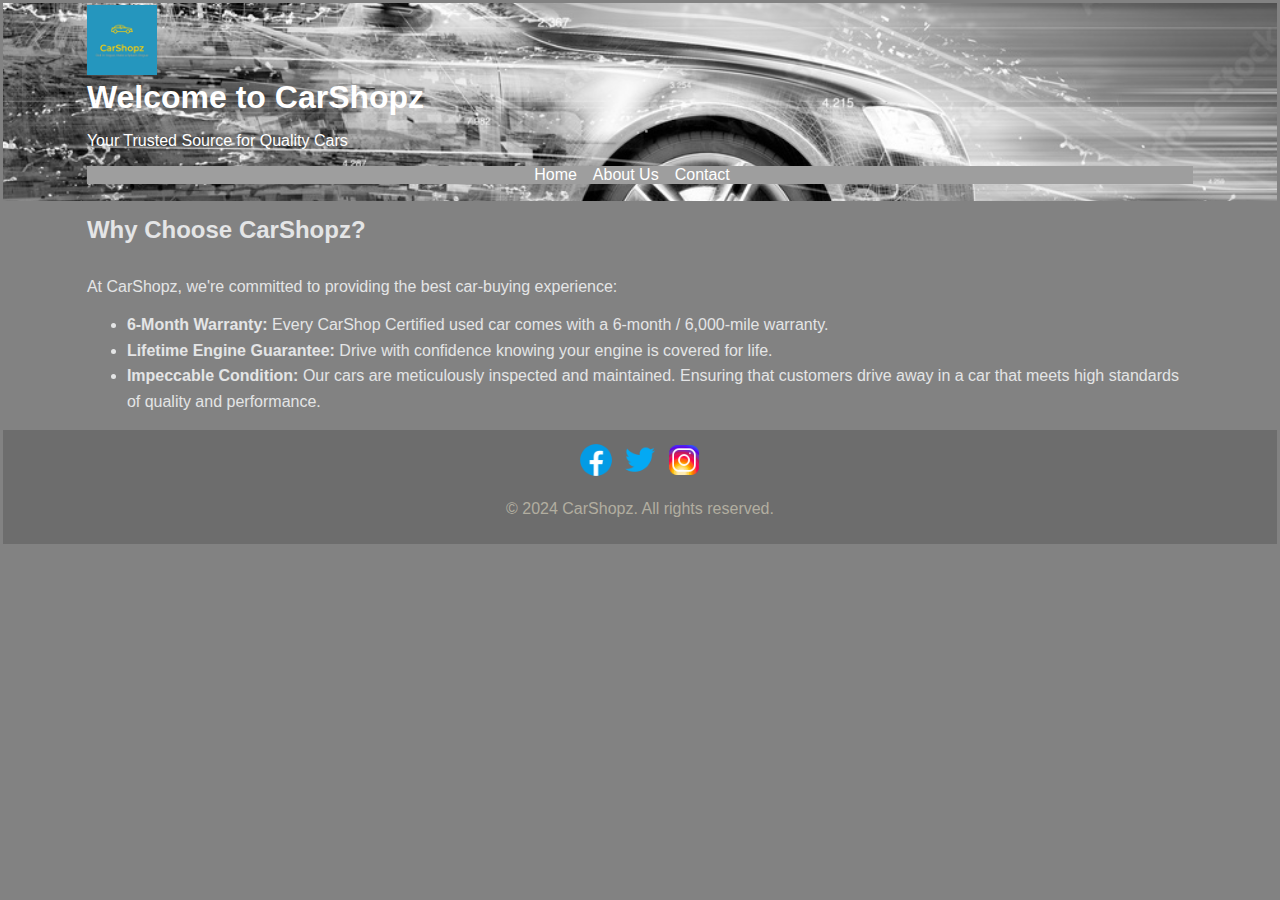
<file: index.html>
<!DOCTYPE html>
<html lang="en">
	<head>
		<meta charset="UTF-8" />
		<meta name="viewport" content="width=device-width, initial-scale=1.0" />
		<title>CarShopz - Your Car Destination</title>
		<link rel="stylesheet" href="styles.css" />
		<!-- Include the new CSS file -->
	</head>
	<body>
		<header class="header">
			<div class="container">
				<img
					class="logo"
					src="./images/logo.jpeg"
					alt="CarShopz Logo"
					width="200"
					height="50"
				/>
								
				<h1>Welcome to CarShopz</h1>
				<p>Your Trusted Source for Quality Cars</p>
				<nav>
					<ul>
						<li><a href="index.html">Home</a></li>
						<li><a href="about.html">About Us</a></li>
						<li><a href="contact.html">Contact</a></li>
					</ul>
				</nav>
			</div>
		</header>

		<main class="container">
			<section>
				<h2 id="home-h2">Why Choose CarShopz?</h2>
				<p>
					At CarShopz, we're committed to providing the best car-buying
					experience:
				</p>
				<ul>
					<li class="home">
						<strong>6-Month Warranty:</strong> Every CarShop Certified used car
						comes with a 6-month / 6,000-mile warranty.
					</li>
					<li class="home">
						<strong>Lifetime Engine Guarantee:</strong> Drive with confidence
						knowing your engine is covered for life.
					</li>
					<li class="home">
						<strong>Impeccable Condition:</strong> Our cars are meticulously
						inspected and maintained. Ensuring that customers drive away in a
						car that meets high standards of quality and performance.
					</li>
				</ul>
			</section>
		</main>

		<footer>
			<div class="container">
				<!-- Add social media icons or additional logos here -->
				<img
					src="./images/facebook.png"
					alt="Facebook Icon"
					width="48"
					height="48"
				/>
				<img
					src="./images/twitter.png"
					alt="Twitter Icon"
					width="48"
					height="48"
				/>
				<img
					src="images/instagram.png"
					alt="Instagram Icon"
					width="48"
					height="48"
				/>
				<p>© 2024 CarShopz. All rights reserved.</p>
			</div>
		</footer>
	</body>
</html>
</file>
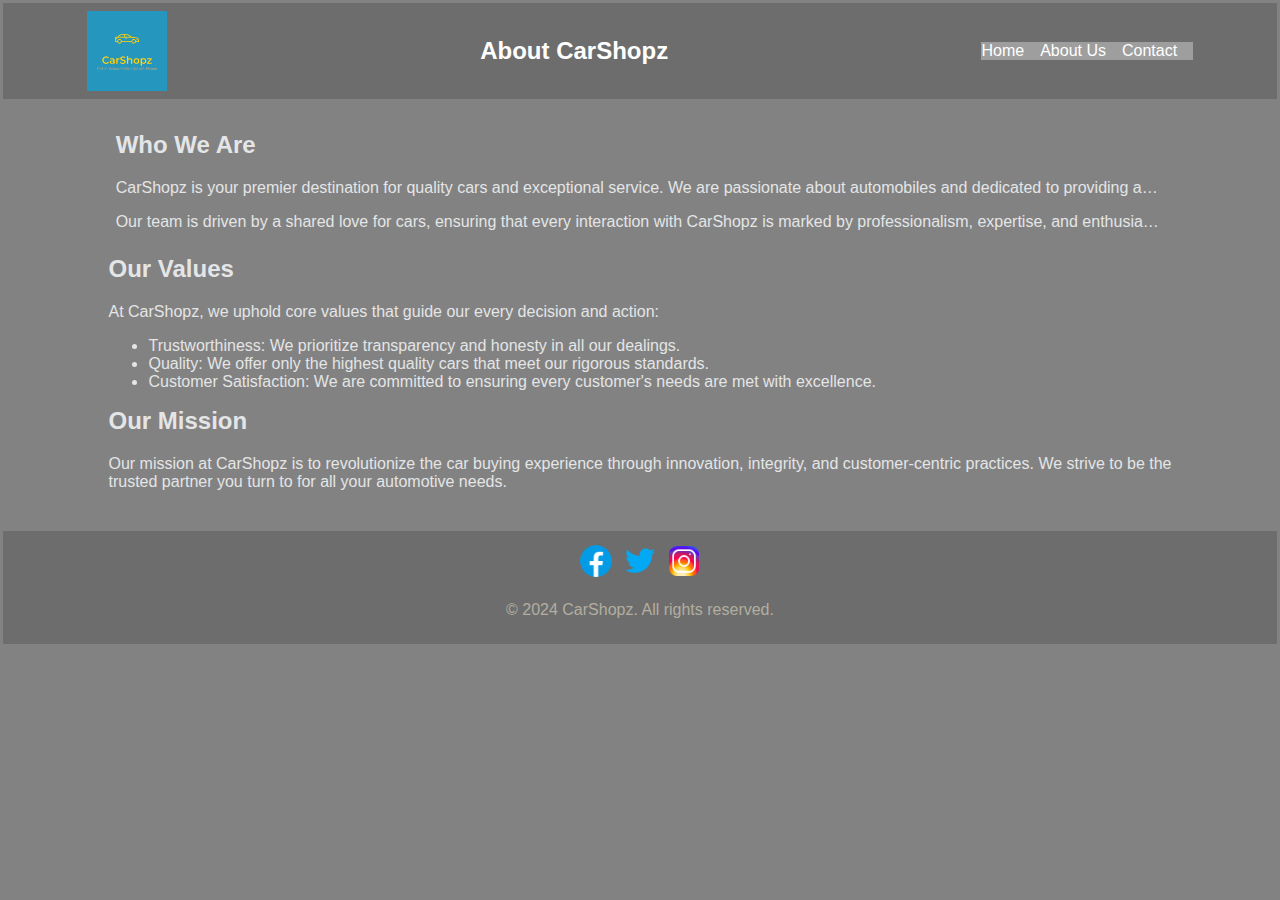
<file: about.html>
<!DOCTYPE html>
<html lang="en">
	<head>
		<meta charset="UTF-8" />
		<meta name="viewport" content="width=device-width, initial-scale=1.0" />
		<meta
			name="description"
			content="Learn about CarShopz, your trusted partner in finding quality cars with exceptional service."
		/>
		<title>About CarShopz</title>
		<link rel="stylesheet" href="styles.css" />
	</head>
	<body>
		<header class="small-header">
			<div class="container">
				<!-- Add logo here -->
				<img
					class="logo"
					src="./images/logo.jpeg"
					alt="CarShopz Logo"
					width="200"
					height="50"
				/>
				<h1>About CarShopz</h1>
				<!-- Change the header text accordingly -->
				<nav>
					<ul>
						<li><a href="index.html">Home</a></li>
						<li><a href="about.html">About Us</a></li>
						<li><a href="contact.html">Contact</a></li>
					</ul>
				</nav>
			</div>
		</header>

		<main>
			<section class="about-section">
				<div class="container">
					<h2>Who We Are</h2>
					<p>
						CarShopz is your premier destination for quality cars and
						exceptional service. We are passionate about automobiles and
						dedicated to providing an unmatched car-buying experience.
					</p>
					<p>
						Our team is driven by a shared love for cars, ensuring that every
						interaction with CarShopz is marked by professionalism, expertise,
						and enthusiasm.
					</p>
				</div>
			</section>

			<section class="values-section">
				<div class="container">
					<h2>Our Values</h2>
					<p>
						At CarShopz, we uphold core values that guide our every decision and
						action:
					</p>
					<ul>
						<li>
							Trustworthiness: We prioritize transparency and honesty in all our
							dealings.
						</li>
						<li>
							Quality: We offer only the highest quality cars that meet our
							rigorous standards.
						</li>
						<li>
							Customer Satisfaction: We are committed to ensuring every
							customer's needs are met with excellence.
						</li>
					</ul>
				</div>
			</section>

			<section class="mission-section">
				<div class="container">
					<h2>Our Mission</h2>
					<p>
						Our mission at CarShopz is to revolutionize the car buying
						experience through innovation, integrity, and customer-centric
						practices. We strive to be the trusted partner you turn to for all
						your automotive needs.
					</p>
				</div>
			</section>
		</main>

		<footer>
			<div class="container">
				<!-- Add social media icons or additional logos here -->
				<img
					src="./images/facebook.png"
					alt="Facebook Icon"
					width="48"
					height="48"
				/>
				<img
					src="./images/twitter.png"
					alt="Twitter Icon"
					width="48"
					height="48"
				/>
				<img
					src="images/instagram.png"
					alt="Instagram Icon"
					width="48"
					height="48"
				/>
				<p>© 2024 CarShopz. All rights reserved.</p>
			</div>
		</footer>
	</body>
</html>
</file>
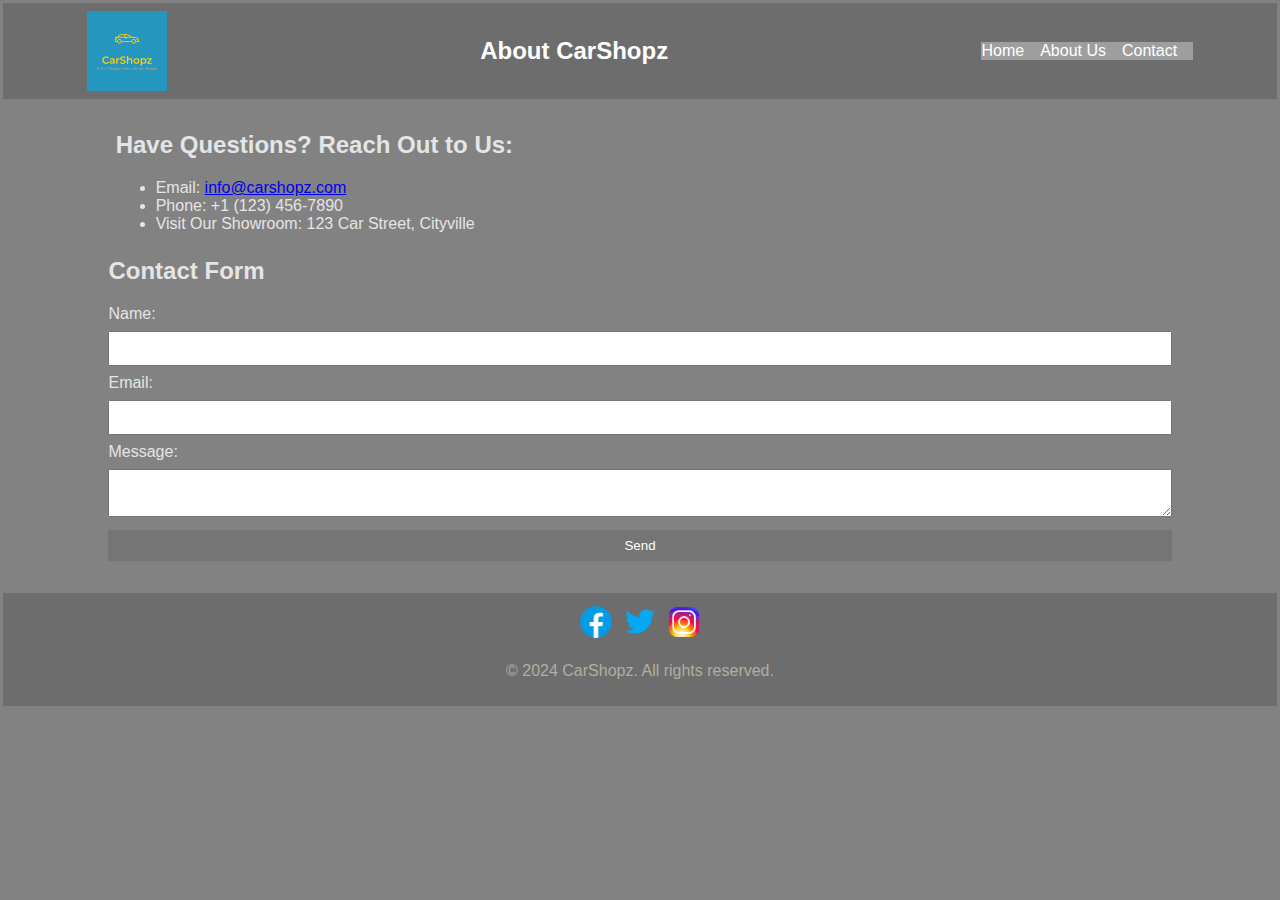
<file: contact.html>
<!DOCTYPE html>
<html lang="en">
	<head>
		<meta charset="UTF-8" />
		<meta name="viewport" content="width=device-width, initial-scale=1.0" />
		<meta
			name="description"
			content="Contact CarShopz for inquiries and support"
		/>
		<title>Contact CarShopz</title>
		<link rel="stylesheet" href="styles.css" />
	</head>
	<body>
		<header class="small-header">
			<div class="container">
				<!-- Add logo here -->
				
				<img
					class="logo"
					src="./images/logo.jpeg"
					alt="CarShopz Logo"
					width="200"
					height="50"
				/>
				<h1>About CarShopz</h1>
				<!-- Change the header text accordingly -->
				<nav>
					<ul>
						<li><a href="index.html">Home</a></li>
						<li><a href="about.html">About Us</a></li>
						<li><a href="contact.html">Contact</a></li>
					</ul>
				</nav>
			</div>
		</header>

		<main>
			<section class="contact-details">
				<div class="container">
					<h2>Have Questions? Reach Out to Us:</h2>
					<ul>
						<li>
							Email: <a href="mailto:info@carshopz.com">info@carshopz.com</a>
						</li>
						<li>Phone: +1 (123) 456-7890</li>
						<li>Visit Our Showroom: 123 Car Street, Cityville</li>
					</ul>
				</div>
			</section>
			<section class="contact-form">
				<div class="container">
					<h2>Contact Form</h2>
					<!-- Add form image if needed -->
					<!-- <img src="contact-form-image.jpg" alt="Contact Form Image"> -->
					<form action="/submit_form" method="post">
						<div class="form-group">
							<label for="name">Name:</label>
							<input type="text" id="name" name="name" required />
						</div>

						<div class="form-group">
							<label for="email">Email:</label>
							<input type="email" id="email" name="email" required />
						</div>

						<div class="form-group">
							<label for="message">Message:</label>
							<textarea id="message" name="message" required></textarea>
						</div>

						<button type="submit">Send</button>
					</form>
				</div>
			</section>
		</main>

		<footer>
			<div class="container">
				<!-- Add social media icons or additional logos here -->
				<img
					src="./images/facebook.png"
					alt="Facebook Icon"
					width="48"
					height="48"
				/>
				<img
					src="./images/twitter.png"
					alt="Twitter Icon"
					width="48"
					height="48"
				/>
				<img
					src="images/instagram.png"
					alt="Instagram Icon"
					width="48"
					height="48"
				/>
				<p>© 2024 CarShopz. All rights reserved.</p>
			</div>
		</footer>
	</body>
</html>
</file>
<file: styles.css>
/* styles.css */

/* Global styles */
* {
	box-sizing: border-box;
}

body {
	font-family: Arial, sans-serif;
	margin: 0;
	padding: 0.2rem; /* Note: You might want to increase the padding value for better spacing */
	overflow-x: hidden; /* Hide horizontal overflow */
	background-color: #828282; /* Main background color */
	color: #e4e5e6; /* Light grey text color for contrast */
}

.container {
	width: 90%;
	max-width: 1200px;
	margin: 0 auto;
	padding: 0 20px;
}

header {
	background-color: #6d6d6d; /* Darker shade of #828282 */
	color: #fff;
	padding: 0.1rem 0; /* Adjust padding as needed */
}

nav ul {
	list-style: none;
	padding: 0;
	display: flex;
	justify-content: center;
	background-color: #9e9e9e; /* Lighter shade of #828282 */
}

nav ul li {
	margin-right: 1rem;
}

nav ul li a {
	text-decoration: none;
	color: #fff;
}

main {
	padding: 0.5rem; /* Adjust padding as needed */
}

footer {
	background-color: #6d6d6d; /* Same as header */
	color: #b2aea0;
	padding: 0.6rem 0; /* Adjust padding as needed */
	text-align: center;
}

/* Form styles */
form label,
form input,
form textarea,
form button {
	display: block;
	width: 100%;
	margin-bottom: 0.5rem;
}

form input,
form textarea {
	padding: 0.5rem;
	margin-top: 0.5rem;
}

form button {
	padding: 0.5rem;
	margin-top: 1rem;
	background-color: #757575; /* Button color */
	color: white;
	border: none;
	cursor: pointer;
}

form button:hover {
	background-color: #616161; /* Button hover color */
}

.header {
	background-image: url("./images/header-background.jpg");
	background-size: cover; /* or contain, depending on your needs */
	background-repeat: no-repeat;
	background-position: center; /* or adjust as needed */
	max-width: 100%;
	height: auto; /* Adjust height as needed */
}

.header-content {
	display: flex; /* This will enable flexbox */
	align-items: center; /* This will vertically center the items in the container */
	justify-content: space-between; /* This will add space between the logo and the header text */
}

.logo {
	max-width: 50px; /* Adjust the size of the logo as needed */
	height: auto; /* This will maintain the aspect ratio of the logo */
}

h1 {
	margin: 0; /* This removes the default margin from the h1 element */
}

/* Global styles */
* {
	box-sizing: border-box;
}

body {
	font-family: Arial, sans-serif;
	margin: 0;
	padding: 0.2rem; /* Note: You might want to increase the padding value for better spacing */
	overflow-x: hidden; /* Hide horizontal overflow */
	background-color: #828282; /* Main background color */
	color: #e4e5e6; /* Light grey text color for contrast */
}

.container {
	width: 90%;
	max-width: 1200px;
	margin: 0 auto;
	padding: 0 20px;
}

header {
	background-color: #6d6d6d; /* Darker shade of #828282 */
	color: #fff;
	padding: 0.1rem 0; /* Adjust padding as needed */
}

nav ul {
	list-style: none;
	padding: 0;
	display: flex;
	justify-content: center;
	background-color: #9e9e9e; /* Lighter shade of #828282 */
}

nav ul li {
	margin-right: 1rem;
}

nav ul li a {
	text-decoration: none;
	color: #fff;
}

main {
	padding: 1.5rem; /* Adjust padding as needed */
}

footer {
	background-color: #6d6d6d; /* Same as header */
	color: #b2aea0;
	padding: 0.6rem 0; /* Adjust padding as needed */
	text-align: center;
}

/* Form styles */
form label,
form input,
form textarea,
form button {
	display: block;
	width: 100%;
	margin-bottom: 0.5rem;
}

form input,
form textarea {
	padding: 0.5rem;
	margin-top: 0.3rem; /* Reduce top margin */
}

form button {
	padding: 0.5rem;
	margin-top: 0.8rem; /* Reduce top margin */
	background-color: #757575; /* Button color */
	color: white;
	border: none;
	cursor: pointer;
}

form button:hover {
	background-color: #616161; /* Button hover color */
}

.header {
	background-image: url("./images/header-background.jpg");
	background-size: cover; /* or contain, depending on your needs */
	background-repeat: no-repeat;
	background-position: center; /* or adjust as needed */
	max-width: 100%;
	height: auto; /* Adjust height as needed */
}

.header-content {
	display: flex; /* This will enable flexbox */
	align-items: center; /* This will vertically center the items in the container */
	justify-content: space-between; /* This will add space between the logo and the header text */
}

.logo {
	max-width: 70px; /* Adjust the size of the logo as needed */
	height: auto; /* This will maintain the aspect ratio of the logo */
}

h1 {
	margin: 0; /* This removes the default margin from the h1 element */
}

.home {
	line-height: 1.6; /* This is a common line-height value for readability */
}

footer img {
	max-width: 40px; /* Adjust the size of the logo as needed */
	height: auto; /* This will maintain the aspect ratio of the logo */
}

.container h2 {
	padding: 0;
	margin-top: 0;
}

#home-h2 {
	padding: 0.9rem 0;
}

footer img {
	max-width: 40px; /* Adjust the size of the logo as needed */
	height: auto; /* This will maintain the aspect ratio of the logo */
}

/* Add this CSS code to reduce font size */
.about-section h2,
.contact-details h2 {
	font-size: 1.5rem; /* Adjust the font size as needed */
}

.about-section,
.contact-details {
	padding: 0.5rem; /* Adjust as needed */
}

.about-section p,
.contact-details ul {
	max-width: 100%; /* Ensure text does not exceed container width */
	overflow: hidden;
	white-space: nowrap;
	text-overflow: ellipsis;
	font-size: 1rem; /* Adjust the font size as needed */
}

/* styles.css */

/* Small header styles */
.small-header {
	padding: 0.5rem 0; /* Adjust padding as needed */
	background-color: #6d6d6d; /* Darker shade of #828282 */
	color: #fff;
}

.small-header .container {
	display: flex;
	align-items: center;
	justify-content: space-between;
}

.small-header .logo {
	max-width: 80px;
	height: auto;
}

.small-header h1 {
	font-size: 1.5rem; /* Adjust header font size */
	margin: 0; /* Remove default margin */
}

/* Add media query for responsive design */
@media (max-width: 768px) {
	.container {
		width: 100%; /* Adjust container width on smaller screens */
	}
	.about-section,
	.contact-details {
		padding: 0.5rem; /* Adjust padding for smaller screens */
	}

	.about-section p,
	.contact-details ul {
		font-size: 0.9rem; /* Decrease font size for smaller screens */
	}
}
</file>
